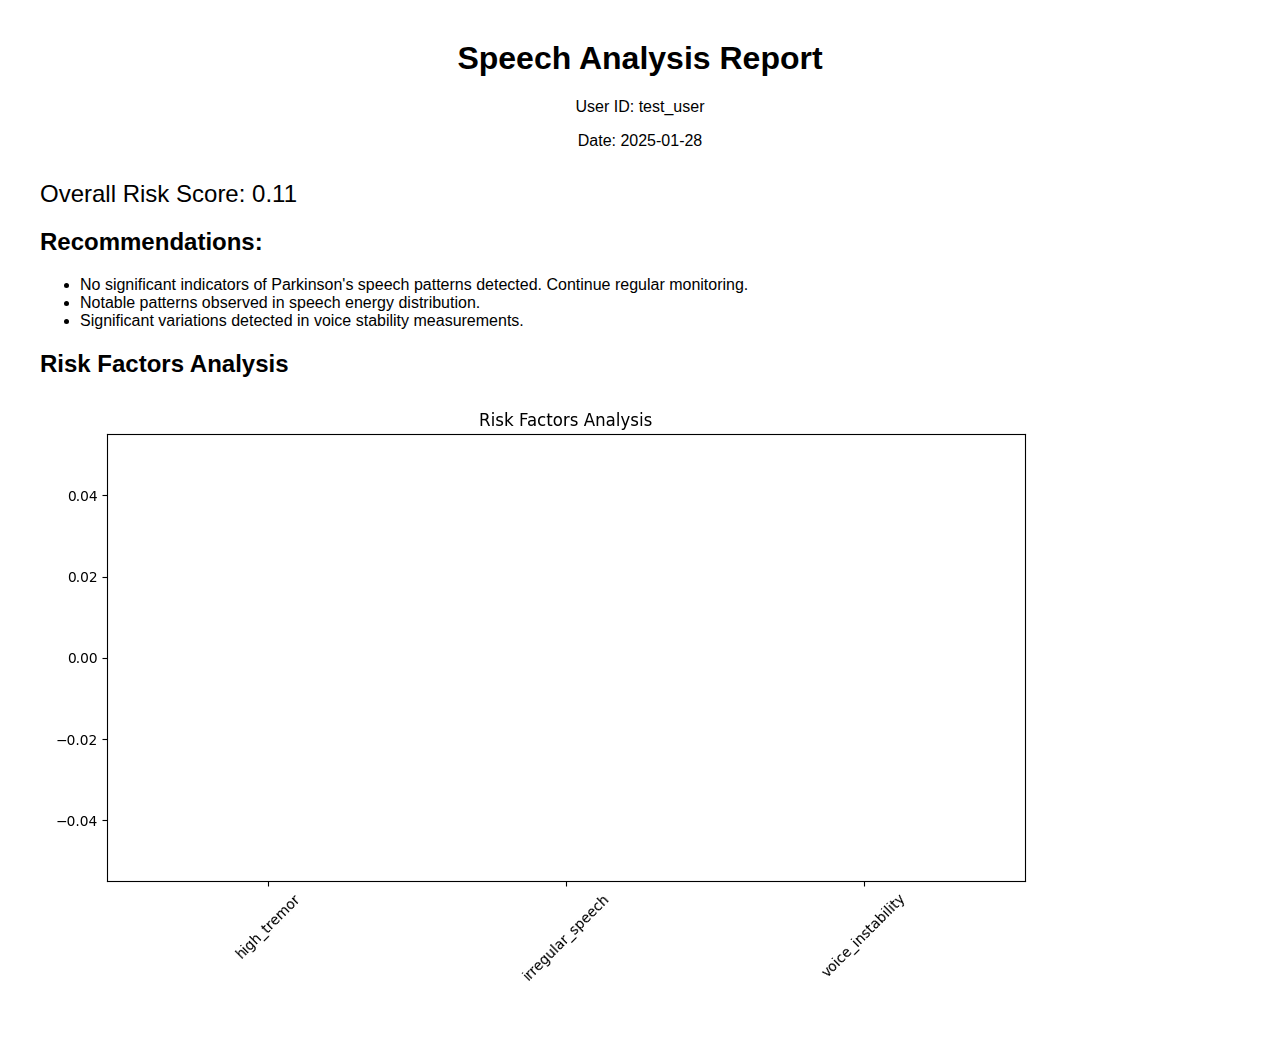
<file: Downloads/Archive 2/reports/202501_January/report_test_user.html>
<html>
        <head>
            <title>Speech Analysis Report - 2025-01-28</title>
            <style>
                body { font-family: Arial, sans-serif; margin: 40px; }
                .header { text-align: center; margin-bottom: 30px; }
                .risk-score { font-size: 24px; margin: 20px 0; }
                .recommendations { margin: 20px 0; }
            </style>
        </head>
        <body>
            <div class="header">
                <h1>Speech Analysis Report</h1>
                <p>User ID: test_user</p>
                <p>Date: 2025-01-28</p>
            </div>
            
            <div class="risk-score">
                Overall Risk Score: 0.11
            </div>
            
            <div class="recommendations">
                <h2>Recommendations:</h2>
                <ul>
                    <li>No significant indicators of Parkinson's speech patterns detected. Continue regular monitoring.</li><li>Notable patterns observed in speech energy distribution.</li><li>Significant variations detected in voice stability measurements.</li>
                </ul>
            </div>
            
            <div class="visualizations">
                <h2>Risk Factors Analysis</h2>
                <img src="risk_factors_test_user.png" alt="Risk Factors Graph">
            </div>
        </body>
        </html>
</file>
